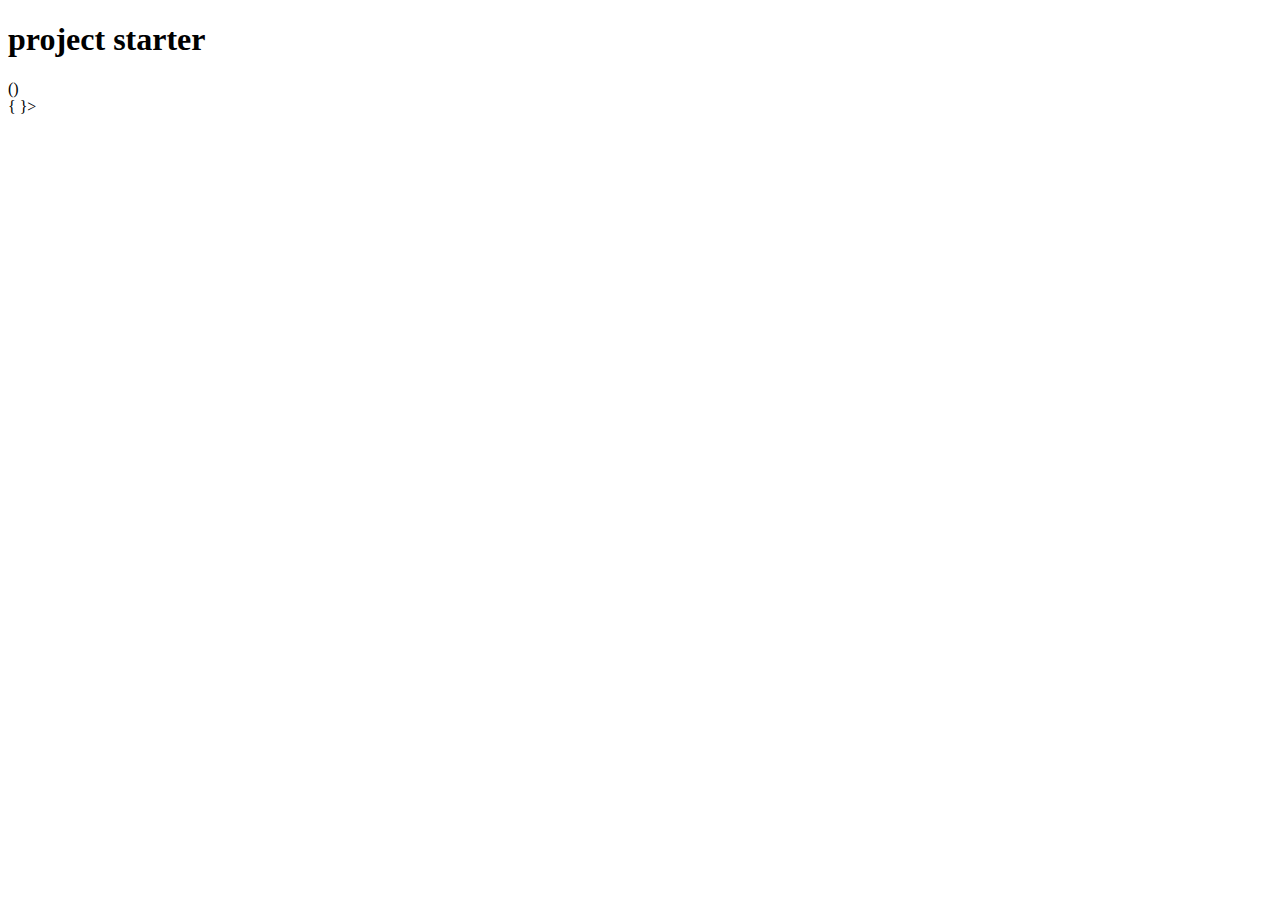
<file: 1. Expanding Images/intro.html>
<!DOCTYPE html>
<html lang="en">
<head>
    <meta charset="UTF-8">
    <meta name="viewport" content="width=device-width, initial-scale=1.0">
    <!-- <link rel="stylesheet" href="https://cdnjs.cloudflare.com/ajax/libs/font-awesome/6.5.2/css/all.min.css" integrity="sha512-SnH5WK+bZxgPHs44uWIX+LLJAJ9/2PkPKZ5QiAj6Ta86w+fsb2TkcmfRyVX3pBnMFcV7oQPJkl9QevSCWr3W6A==" crossorigin="anonymous" referrerpolicy="no-referrer" /> -->
    <title>My-project</title>
    <!-- <link rel="stylesheet" href="style.css"> -->
    <style>
      
    </style>
</head>
<body>
    <h1>project starter</h1>
    <h1 class="hello by"></h1>       <!-- h1.hello.by -->
    <h1 class="krish" id="no"></h1>  <!-- h1.krish#no -->
    <div class="myclass"></div>      <!-- div.myclass -->
    <div class="myclass"></div>      <!-- .myclass -->
    <div></div>                       <!-- div*2 -->
    <div></div>
    ()<br>
    { }>
    <script src="script.js"></script>
</body>
</html>
</file>
<file: 1. Expanding Images/style.css>
@import url('https://fonts.googleapis.com/css?family=Mulli&display=swap');

*{
    box-sizing: border-box;
}

body {
    font-family:'Muli', sans-serif;
    margin: 0;
    display: flex;
    flex-direction: column;
    align-items: center;
    justify-content: center;
    height: 100vh;
    overflow: hidden;
    width: 100vw;
}

.container{
    display: flex;
    width: 50vw;
    /* border: 2px black solid; */
    background-color: aquamarine;
}

.panel{
    background-size: auto 100%;
    background-position: center;
    background-repeat: no-repeat;
    height: 80vh;
    width: 5px;
    /* border: 2px black solid; */
    color: #fff;
    cursor: pointer;
    border-radius: 50px;
    overflow: hidden;
    flex: 0.5;
    margin: 10px;
    position: relative;
    transition: flex 0.7s ease-in;
    text-align: center;
}

.panel h3{
    font-size: 24px;
    position: absolute;
    /* text-align: center; */
    bottom: 20px;
    left: 20px;
    margin: 0;
    opacity: 0;
}

.panel.active {
    flex: 2;
    /* border-radius: 5px; */
}

.panel.active h3 {
    /* flex: 5; */
    opacity: 1;
    transition: opacity 0.3s ease-in 0.4s;
}

.footer{
    margin-top: 99vp;
    background-color: darkcyan;
    text-align: center;
}

.footer h3{
    color: goldenrod;
    width: 100vw;
}

@media (max-width:480px) {
    .container{
        width: 100vw;
    }    

    .panel:nth-of-type(4),
    .panel:nth-of-type(5){
        display: none;
    }
}
</file>
